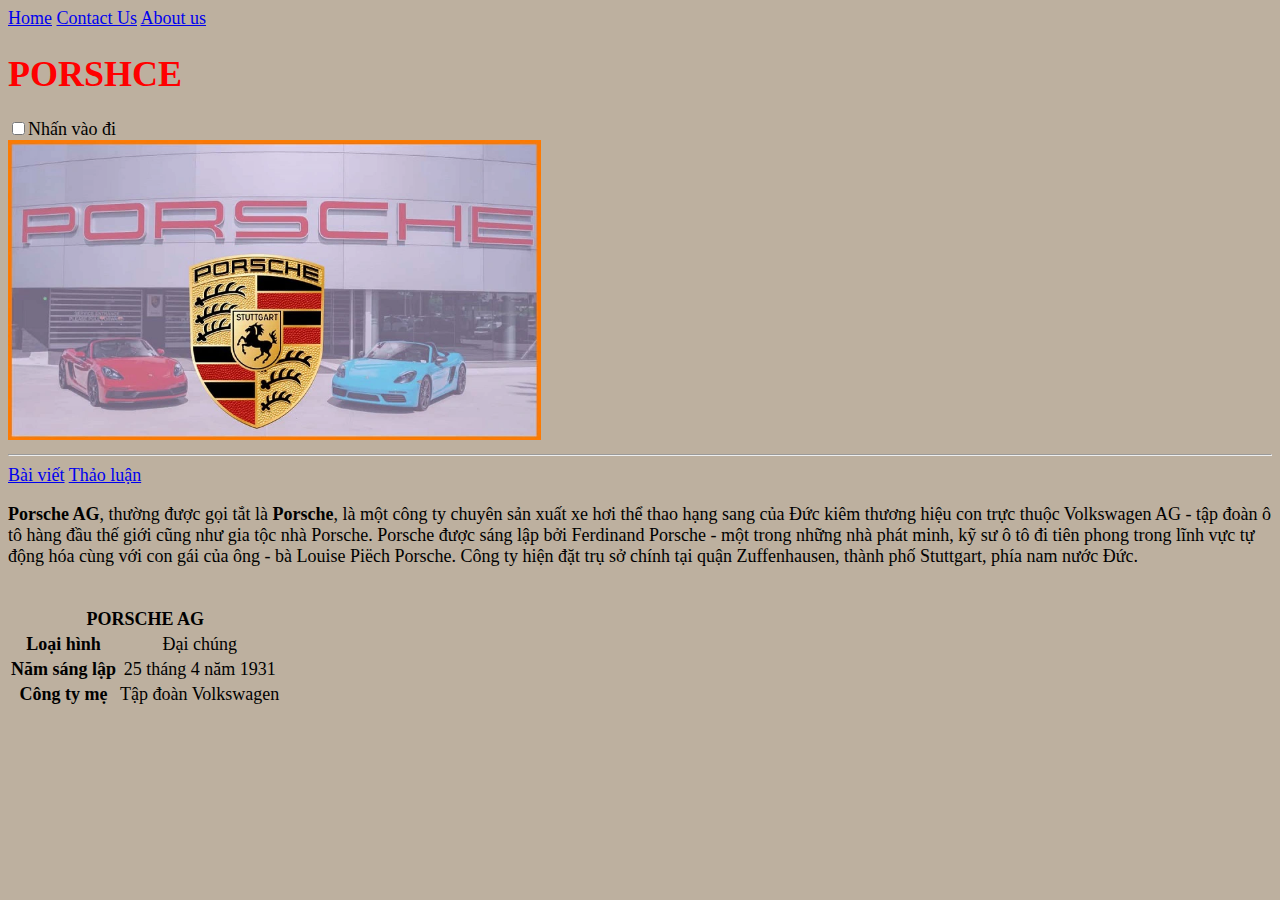
<file: index.html>
<!DOCTYPE html>
<html lang="vi">
  <head>
    <meta charset="UTF-8" />
    <meta name="viewport" content="width=device-width, initial-scale=1.0" />
    <link rel="stylesheet" href="style.css" />
    <title>Porsche Pro Max</title>
  </head>
  <body>
    <a href="./index.html">Home</a>
    <a href="./More_infor/Contact.html">Contact Us</a>
    <a href="./More_infor/About us.html">About us</a>
    <h1>Porshce</h1>
    <input type="checkbox" />Nhấn vào đi
    <br />
    <img
      src="./image/tim-hieu-ve-hang-xe-porsche.webp"
      alt="Porsche vippro"
      height="300"
    />
    <hr />
    <a href="./index.html">Bài viết</a>
    <a href="./More_infor/discuss.html">Thảo luận</a>
    <p>
      <b>Porsche AG</b>, thường được gọi tắt là <b>Porsche</b>, là một công ty
      chuyên sản xuất xe hơi thể thao hạng sang của Đức kiêm thương hiệu con
      trực thuộc Volkswagen AG - tập đoàn ô tô hàng đầu thế giới cũng như gia
      tộc nhà Porsche. Porsche được sáng lập bởi Ferdinand Porsche - một trong
      những nhà phát minh, kỹ sư ô tô đi tiên phong trong lĩnh vực tự động hóa
      cùng với con gái của ông - bà Louise Piëch Porsche. Công ty hiện đặt trụ
      sở chính tại quận Zuffenhausen, thành phố Stuttgart, phía nam nước Đức.
    </p>
    <br />
    <table>
      <tr>
        <th colspan="2">PORSCHE AG</th>
      </tr>
      <tr>
        <th>Loại hình</th>
        <td>Đại chúng</td>
      </tr>
      <tr>
        <th>Năm sáng lập</th>
        <td>25 tháng 4 năm 1931</td>
      </tr>
      <tr>
        <th>Công ty mẹ</th>
        <td>Tập đoàn Volkswagen</td>
      </tr>
    </table>
  </body>
</html>
</file>
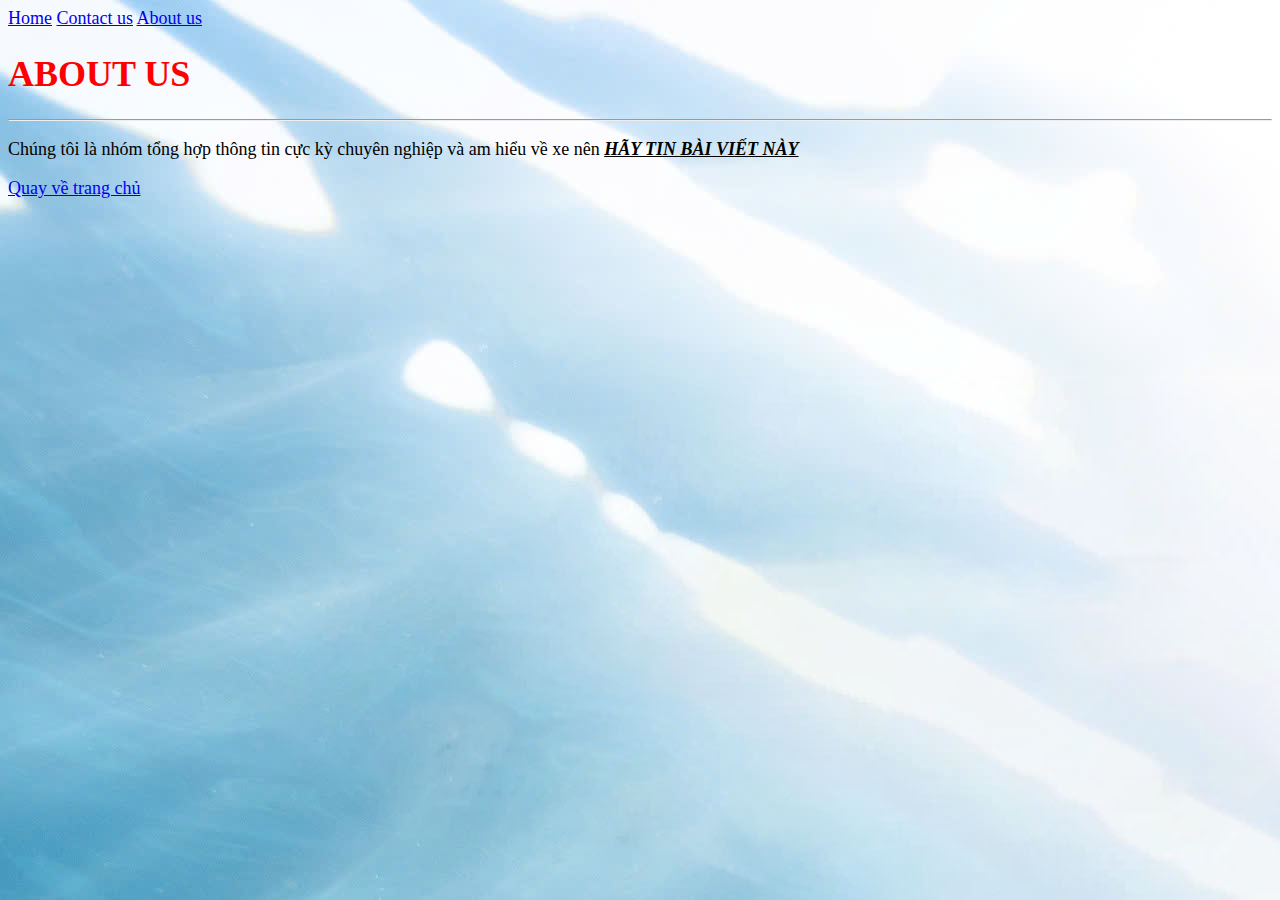
<file: More_infor/About us.html>
<!DOCTYPE html>
<html lang="en">
  <head>
    <meta charset="UTF-8" />
    <meta name="viewport" content="width=device-width, initial-scale=1.0" />
    <link rel="stylesheet" href="../style.css" />

    <title>Document</title>
  </head>
  <body id="id1">
    <a href="../index.html">Home</a>
    <a href="./Contact.html">Contact us</a>
    <a href="./About us.html">About us</a>
    <h1>About us</h1>
    <hr />
    <p>
      Chúng tôi là nhóm tổng hợp thông tin cực kỳ chuyên nghiệp và am hiểu về xe
      nên
      <b
        ><i><u>HÃY TIN BÀI VIẾT NÀY</u></i></b
      >
    </p>
    <a href="../index.html">Quay về trang chủ</a>
  </body>
</html>
</file>
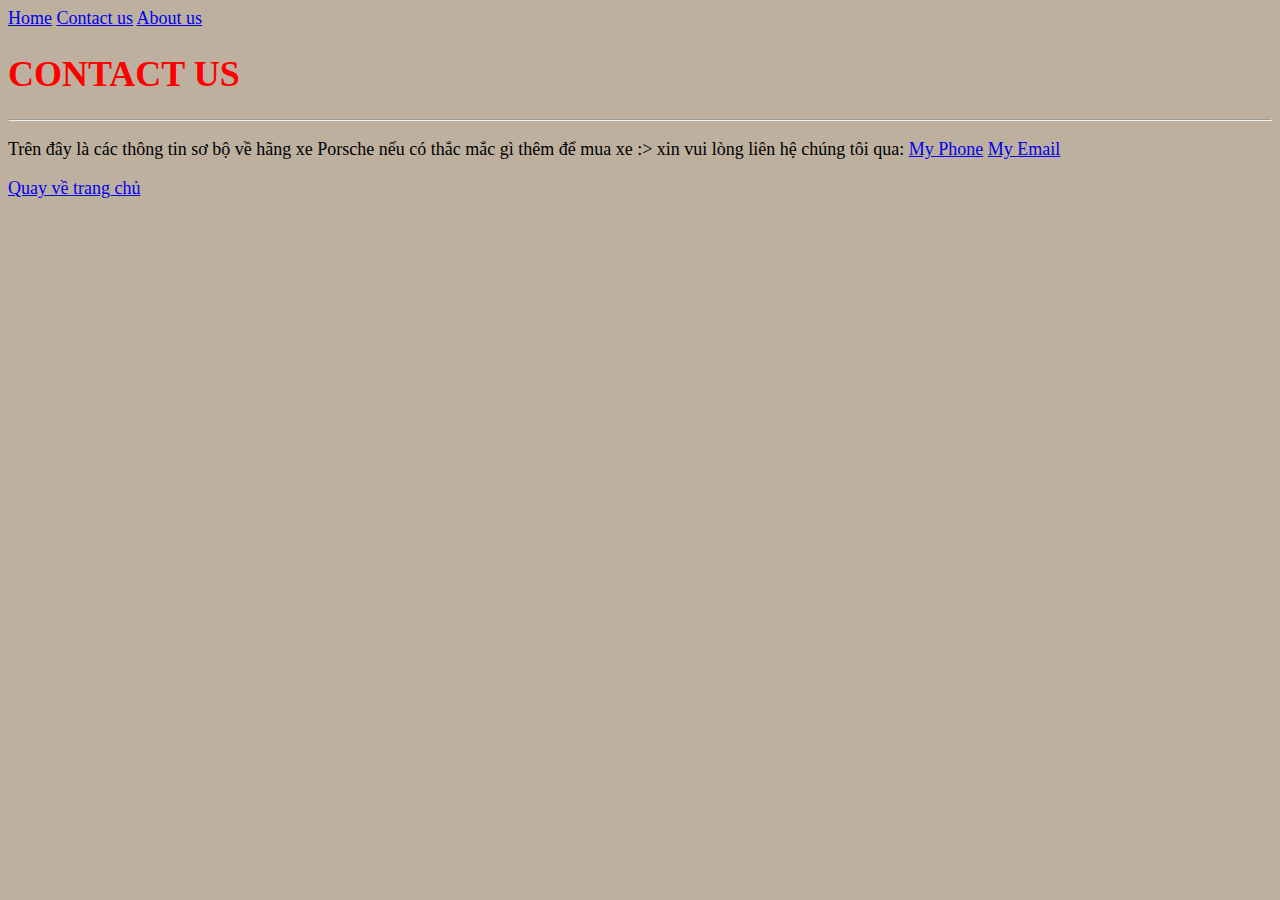
<file: More_infor/Contact.html>
<!DOCTYPE html>
<html lang="en">
  <head>
    <meta charset="UTF-8" />
    <meta name="viewport" content="width=device-width, initial-scale=1.0" />
    <link rel="stylesheet" href="../style.css" />

    <title>Document</title>
  </head>
  <body>
    <a href="../index.html">Home</a>
    <a href="./Contact.html">Contact us</a>
    <a href="./About us.html">About us</a>
    <h1>Contact us</h1>
    <hr />
    <p>
      Trên đây là các thông tin sơ bộ về hãng xe Porsche nếu có thắc mắc gì thêm
      để mua xe :> xin vui lòng liên hệ chúng tôi qua:
      <a href="tel: 099999999" target="_blank">My Phone</a>
      <a href="mailto: minhtuan131225@gmail.co," target="_blank">My Email</a>
    </p>
    <a href="../index.html">Quay về trang chủ</a>
  </body>
</html>
</file>
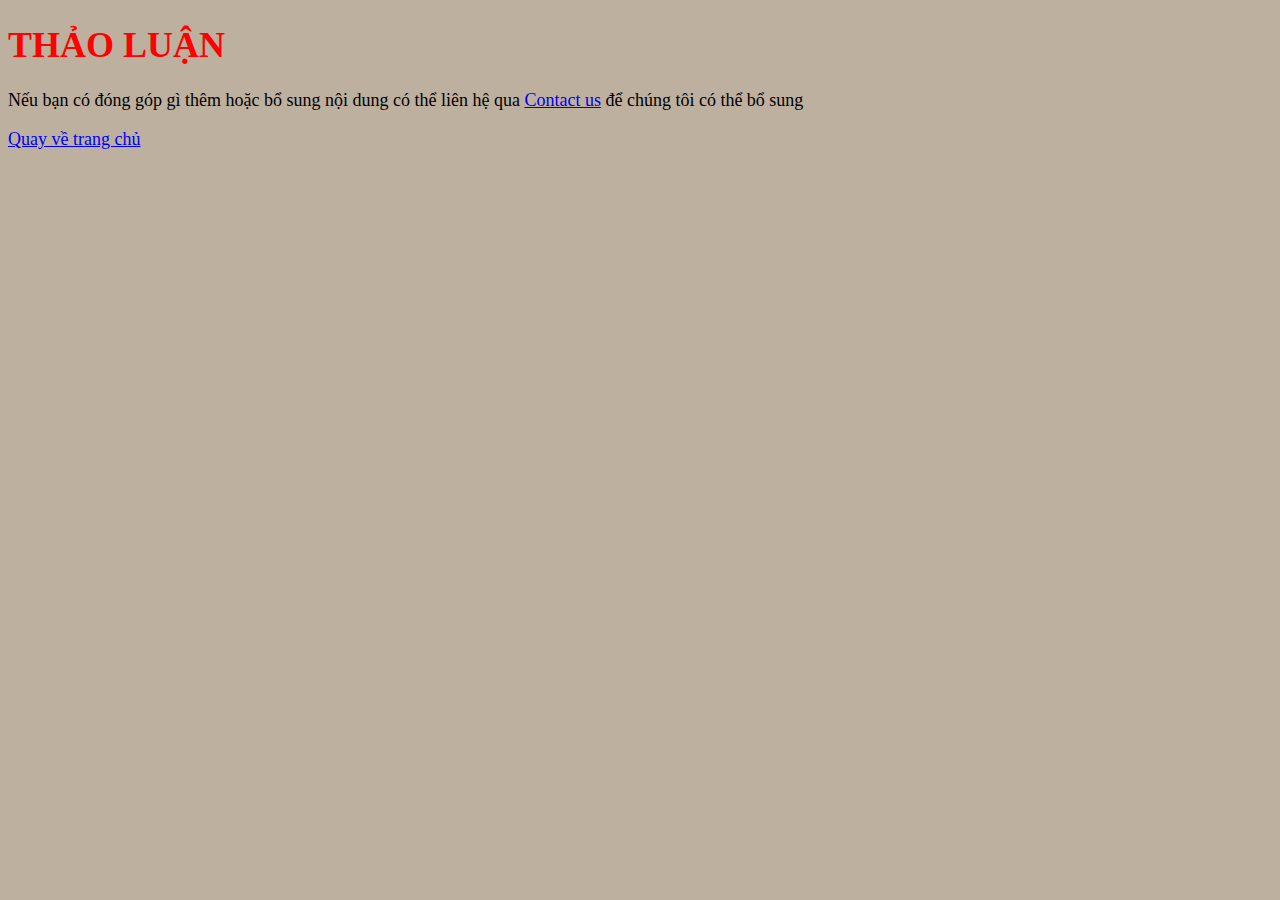
<file: More_infor/discuss.html>
<!DOCTYPE html>
<html lang="en">
  <head>
    <meta charset="UTF-8" />
    <meta name="viewport" content="width=device-width, initial-scale=1.0" />
    <link rel="stylesheet" href="../style.css" />

    <title>Document</title>
  </head>
  <body>
    <h1>Thảo luận</h1>
    <p>
      Nếu bạn có đóng góp gì thêm hoặc bổ sung nội dung có thể liên hệ qua
      <a href="./Contact.html">Contact us</a> để chúng tôi có thể bổ sung
    </p>
    <a href="../index.html">Quay về trang chủ</a>
  </body>
</html>
</file>
<file: style.css>
h1 {
  color: red;
  text-transform: uppercase;
}

#id1 {
  background-image: url(./image/z6023840661715_27f4c377561d094b4331ce85ff0471c2.jpg);
}

table {
  text-align: center;
}

body {
  -webkit-user-select: none;
  -moz-user-select: none;
  -ms-user-select: none;
  user-select: none;
  font-size: 18px;
  background-color: rgb(189, 176, 159);
}

img {
  -webkit-transition: 2s;
  -o-transition: 2s;
  transition: 2s;
}

input:checked ~ img {
  opacity: calc(0%);
  visibility: hidden;
}
</file>
